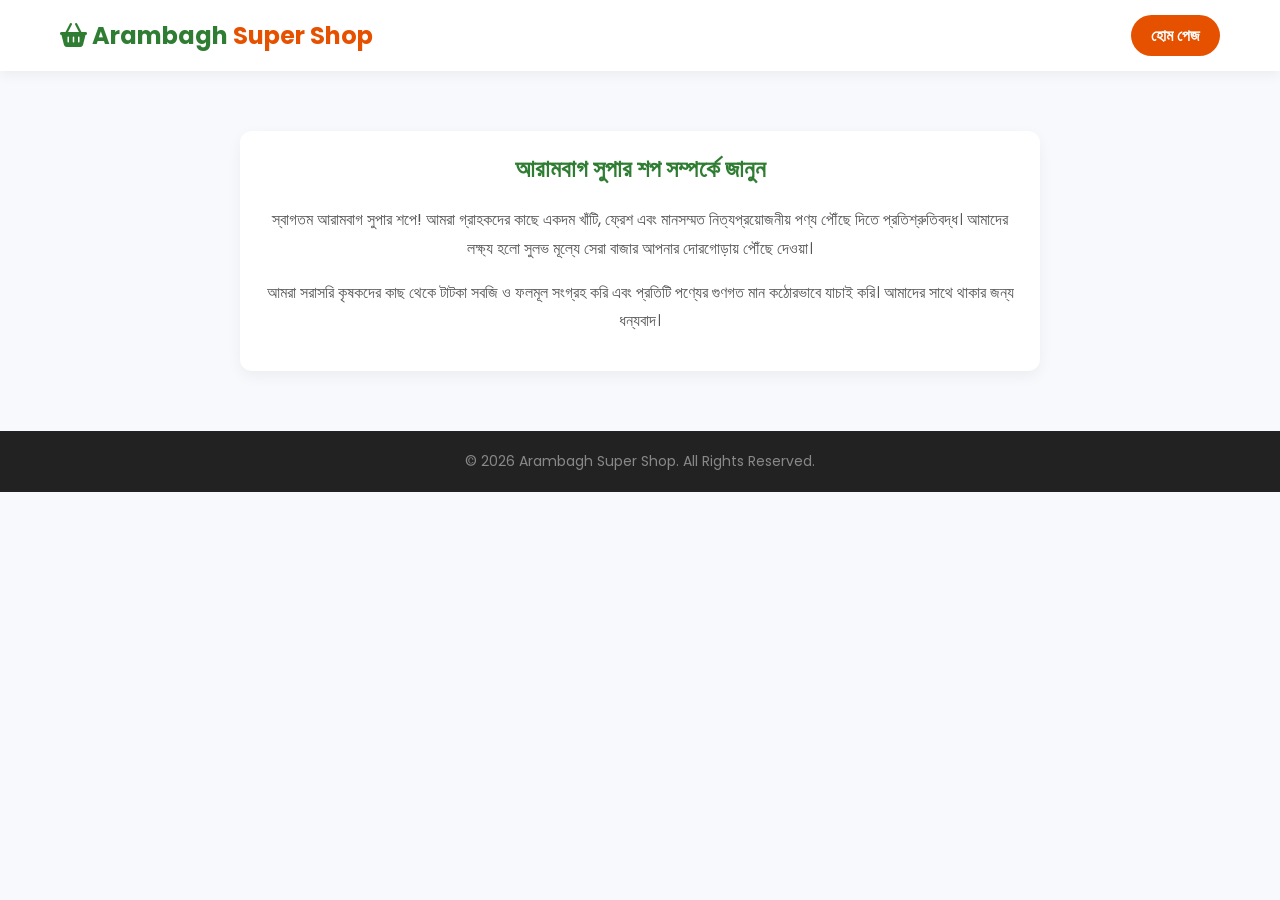
<file: about.html>
<!DOCTYPE html>
<html lang="bn">
<head>
    <meta charset="UTF-8">
    <meta name="viewport" content="width=device-width, initial-scale=1.0">
    <title>আমাদের সম্পর্কে | Arambagh Super Shop</title>
    <link href="https://fonts.googleapis.com/css2?family=Poppins:wght@300;400;600;700&display=swap" rel="stylesheet">
    <link rel="stylesheet" href="https://cdnjs.cloudflare.com/ajax/libs/font-awesome/6.4.0/css/all.min.css">
    <link rel="stylesheet" href="style.css">
    <style>
        .about-section { max-width: 800px; margin: 60px auto; padding: 20px; background: white; border-radius: 12px; box-shadow: 0 5px 15px rgba(0,0,0,0.05); text-align: center; }
        .about-section h1 { color: #2e7d32; margin-bottom: 20px; }
        .about-section p { font-size: 16px; color: #555; line-height: 1.8; margin-bottom: 15px; }
    </style>
</head>
<body>
    <header>
        <div class="navbar">
            <div class="logo">
                <h2><a href="index.html" style="text-decoration:none; color:inherit;"><i class="fa-solid fa-basket-shopping"></i> Arambagh <span>Super Shop</span></a></h2>
            </div>
            <a href="index.html" class="btn-shop" style="padding: 8px 20px;">হোম পেজ</a>
        </div>
    </header>

    <section class="about-section">
        <h1>আরামবাগ সুপার শপ সম্পর্কে জানুন</h1>
        <p>স্বাগতম আরামবাগ সুপার শপে! আমরা গ্রাহকদের কাছে একদম খাঁটি, ফ্রেশ এবং মানসম্মত নিত্যপ্রয়োজনীয় পণ্য পৌঁছে দিতে প্রতিশ্রুতিবদ্ধ। আমাদের লক্ষ্য হলো সুলভ মূল্যে সেরা বাজার আপনার দোরগোড়ায় পৌঁছে দেওয়া।</p>
        <p>আমরা সরাসরি কৃষকদের কাছ থেকে টাটকা সবজি ও ফলমূল সংগ্রহ করি এবং প্রতিটি পণ্যের গুণগত মান কঠোরভাবে যাচাই করি। আমাদের সাথে থাকার জন্য ধন্যবাদ।</p>
    </section>

    <footer>
        <p>&copy; 2026 Arambagh Super Shop. All Rights Reserved.</p>
    </footer>
</body>
</html>
</file>
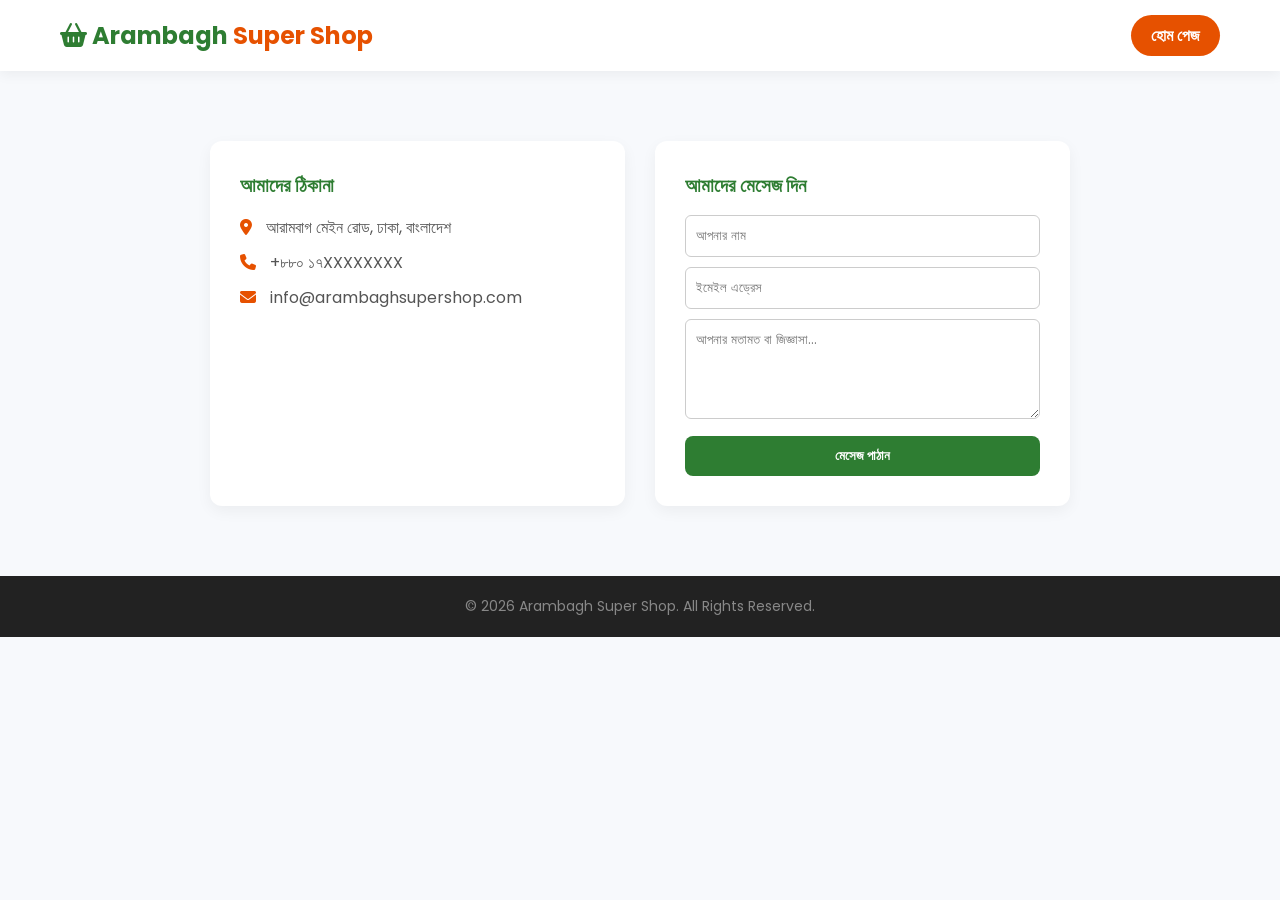
<file: contact.html>
<!DOCTYPE html>
<html lang="bn">
<head>
    <meta charset="UTF-8">
    <meta name="viewport" content="width=device-width, initial-scale=1.0">
    <title>যোগাযোগ | Arambagh Super Shop</title>
    <link href="https://fonts.googleapis.com/css2?family=Poppins:wght@300;400;600;700&display=swap" rel="stylesheet">
    <link rel="stylesheet" href="https://cdnjs.cloudflare.com/ajax/libs/font-awesome/6.4.0/css/all.min.css">
    <link rel="stylesheet" href="style.css">
    <style>
        .contact-container { max-width: 900px; margin: 50px auto; display: grid; grid-template-columns: repeat(auto-fit, minmax(300px, 1fr)); gap: 30px; padding: 20px; }
        .contact-box { background: white; padding: 30px; border-radius: 12px; box-shadow: 0 5px 15px rgba(0,0,0,0.05); }
        .contact-box h3 { color: #2e7d32; margin-bottom: 15px; }
        .contact-box p { margin-bottom: 10px; color: #555; }
        .contact-box i { color: #e65100; margin-right: 10px; }
    </style>
</head>
<body>
    <header>
        <div class="navbar">
            <div class="logo">
                <h2><a href="index.html" style="text-decoration:none; color:inherit;"><i class="fa-solid fa-basket-shopping"></i> Arambagh <span>Super Shop</span></a></h2>
            </div>
            <a href="index.html" class="btn-shop" style="padding: 8px 20px;">হোম পেজ</a>
        </div>
    </header>

    <div class="contact-container">
        <div class="contact-box">
            <h3>আমাদের ঠিকানা</h3>
            <p><i class="fa-solid fa-location-dot"></i> আরামবাগ মেইন রোড, ঢাকা, বাংলাদেশ</p>
            <p><i class="fa-solid fa-phone"></i> +৮৮০ ১৭XXXXXXXX</p>
            <p><i class="fa-solid fa-envelope"></i> info@arambaghsupershop.com</p>
        </div>
        <div class="contact-box">
            <h3>আমাদের মেসেজ দিন</h3>
            <form onsubmit="alert('আপনার মেসেজটি সফলভাবে পাঠানো হয়েছে!'); event.preventDefault();">
                <input type="text" placeholder="আপনার নাম" style="width:100%; padding:10px; margin-bottom:10px; border:1px solid #ccc; border-radius:6px;" required>
                <input type="email" placeholder="ইমেইল এড্রেস" style="width:100%; padding:10px; margin-bottom:10px; border:1px solid #ccc; border-radius:6px;" required>
                <textarea placeholder="আপনার মতামত বা জিজ্ঞাসা..." style="width:100%; padding:10px; margin-bottom:10px; border:1px solid #ccc; border-radius:6px; height:100px;" required></textarea>
                <button class="add-to-cart" type="submit">মেসেজ পাঠান</button>
            </form>
        </div>
    </div>

    <footer>
        <p>&copy; 2026 Arambagh Super Shop. All Rights Reserved.</p>
    </footer>
</body>
</html>
</file>
<file: style.css>
/* Core Professional Setup */
* {
    margin: 0;
    padding: 0;
    box-sizing: border-box;
    font-family: 'Poppins', sans-serif;
    scroll-behavior: smooth;
}

body {
    background-color: #f7f9fc;
    color: #333;
}

/* Header & Navbar */
header {
    background-color: #ffffff;
    box-shadow: 0 4px 12px rgba(0,0,0,0.05);
    position: sticky;
    top: 0;
    z-index: 100;
}

.navbar {
    display: flex;
    justify-content: space-between;
    align-items: center;
    max-width: 1200px;
    margin: 0 auto;
    padding: 15px 20px;
}

.logo h2 {
    color: #2e7d32;
    font-weight: 700;
}

.logo span {
    color: #e65100;
}

.search-box {
    display: flex;
    width: 45%;
}

.search-box input {
    width: 100%;
    padding: 10px 15px;
    border: 2px solid #e0e0e0;
    border-right: none;
    border-radius: 25px 0 0 25px;
    outline: none;
    font-size: 14px;
}

.search-box button {
    padding: 10px 20px;
    border: none;
    background-color: #2e7d32;
    color: white;
    border-radius: 0 25px 25px 0;
    cursor: pointer;
    transition: 0.3s;
}

.search-box button:hover {
    background-color: #1b5e20;
}

.cart-icon {
    position: relative;
    font-size: 24px;
    color: #333;
    cursor: pointer;
}

.cart-icon span {
    position: absolute;
    top: -8px;
    right: -10px;
    background-color: #e65100;
    color: white;
    font-size: 12px;
    padding: 2px 6px;
    border-radius: 50%;
}

/* Hero Section */
.hero {
    background: linear-gradient(rgba(0,0,0,0.5), rgba(0,0,0,0.5)), url('https://images.unsplash.com/photo-1542838132-92c53300491e?auto=format&fit=crop&q=80&w=1200') no-repeat center center/cover;
    height: 350px;
    display: flex;
    align-items: center;
    justify-content: center;
    text-align: center;
    color: white;
}

.hero-content h1 {
    font-size: 42px;
    margin-bottom: 10px;
    font-weight: 700;
}

.hero-content p {
    font-size: 18px;
    margin-bottom: 20px;
}

.btn-shop {
    padding: 12px 30px;
    background-color: #e65100;
    color: white;
    text-decoration: none;
    font-weight: 600;
    border-radius: 25px;
    transition: 0.3s;
}

.btn-shop:hover {
    background-color: #bf360c;
}

/* Products Layout */
main {
    max-width: 1200px;
    margin: 40px auto;
    padding: 0 20px;
}

.section-title {
    text-align: center;
    margin-bottom: 30px;
    font-size: 28px;
    position: relative;
    color: #2e7d32;
}

.product-grid {
    display: grid;
    grid-template-columns: repeat(auto-fit, minmax(250px, 1fr));
    gap: 25px;
}

.product-card {
    background: white;
    border-radius: 12px;
    padding: 20px;
    text-align: center;
    box-shadow: 0 5px 15px rgba(0,0,0,0.03);
    position: relative;
    transition: transform 0.3s;
}

.product-card:hover {
    transform: translateY(-5px);
}

.product-card img {
    max-width: 100%;
    height: 180px;
    object-fit: cover;
    border-radius: 8px;
    margin-bottom: 15px;
}

.badge {
    position: absolute;
    top: 15px;
    left: 15px;
    background: #d32f2f;
    color: white;
    padding: 4px 10px;
    font-size: 12px;
    border-radius: 20px;
}

.product-card h3 {
    font-size: 16px;
    margin-bottom: 5px;
}

.unit {
    color: #777;
    font-size: 14px;
    margin-bottom: 10px;
}

.price {
    font-size: 18px;
    font-weight: 700;
    color: #2e7d32;
    margin-bottom: 15px;
}

.old-price {
    text-decoration: line-through;
    color: #aaa;
    font-size: 14px;
    margin-left: 5px;
}

.add-to-cart {
    width: 100%;
    padding: 10px;
    background: #2e7d32;
    color: white;
    border: none;
    border-radius: 8px;
    cursor: pointer;
    font-weight: 600;
    transition: 0.3s;
}

.add-to-cart:hover {
    background: #1b5e20;
}

/* Cart Sidebar Style */
.cart-sidebar {
    position: fixed;
    top: 0;
    right: -350px;
    width: 350px;
    height: 100%;
    background: white;
    box-shadow: -5px 0 15px rgba(0,0,0,0.1);
    z-index: 1000;
    display: flex;
    flex-direction: column;
    transition: 0.4s;
}

.cart-sidebar.open {
    right: 0;
}

.cart-header {
    padding: 20px;
    background: #2e7d32;
    color: white;
    display: flex;
    justify-content: space-between;
    align-items: center;
}

.close-cart {
    font-size: 28px;
    cursor: pointer;
}

.cart-items-container {
    padding: 20px;
    flex-grow: 1;
    overflow-y: auto;
}

.empty-msg {
    text-align: center;
    color: #888;
    margin-top: 50px;
}

.cart-item {
    display: flex;
    justify-content: space-between;
    margin-bottom: 15px;
    padding-bottom: 10px;
    border-bottom: 1px solid #eee;
}

.cart-footer {
    padding: 20px;
    background: #f5f5f5;
}

.total-price {
    font-size: 20px;
    font-weight: 700;
    margin-bottom: 15px;
    text-align: space-between;
}

.checkout-btn {
    width: 100%;
    padding: 12px;
    background: #e65100;
    color: white;
    border: none;
    font-size: 16px;
    font-weight: 600;
    border-radius: 8px;
    cursor: pointer;
}

/* Modal Popup */
.modal {
    display: none;
    position: fixed;
    top: 0;
    left: 0;
    width: 100%;
    height: 100%;
    background: rgba(0,0,0,0.5);
    z-index: 2000;
    justify-content: center;
    align-items: center;
}

.modal-content {
    background: white;
    padding: 30px;
    border-radius: 12px;
    width: 90%;
    max-width: 450px;
    position: relative;
}

.close-modal {
    position: absolute;
    top: 15px;
    right: 20px;
    font-size: 24px;
    cursor: pointer;
}

.modal-content h2 {
    margin-bottom: 20px;
    color: #2e7d32;
}

#order-form input, #order-form textarea {
    width: 100%;
    padding: 12px;
    margin-bottom: 15px;
    border: 1px solid #ccc;
    border-radius: 6px;
}

.payment-method {
    margin-bottom: 15px;
    font-size: 14px;
}

.confirm-order-btn {
    width: 100%;
    padding: 12px;
    background: #2e7d32;
    color: white;
    border: none;
    border-radius: 6px;
    font-size: 16px;
    font-weight: 600;
    cursor: pointer;
}

/* Footer */
footer {
    background: #222;
    color: #888;
    text-align: center;
    padding: 20px;
    font-size: 14px;
    margin-top: 50px;
}

/* Responsive Fixes */
@media (max-width: 768px) {
    .navbar { flex-direction: column; gap: 15px; }
    .search-box { width: 100%; }
    .hero-content h1 { font-size: 30px; }
}
</file>
